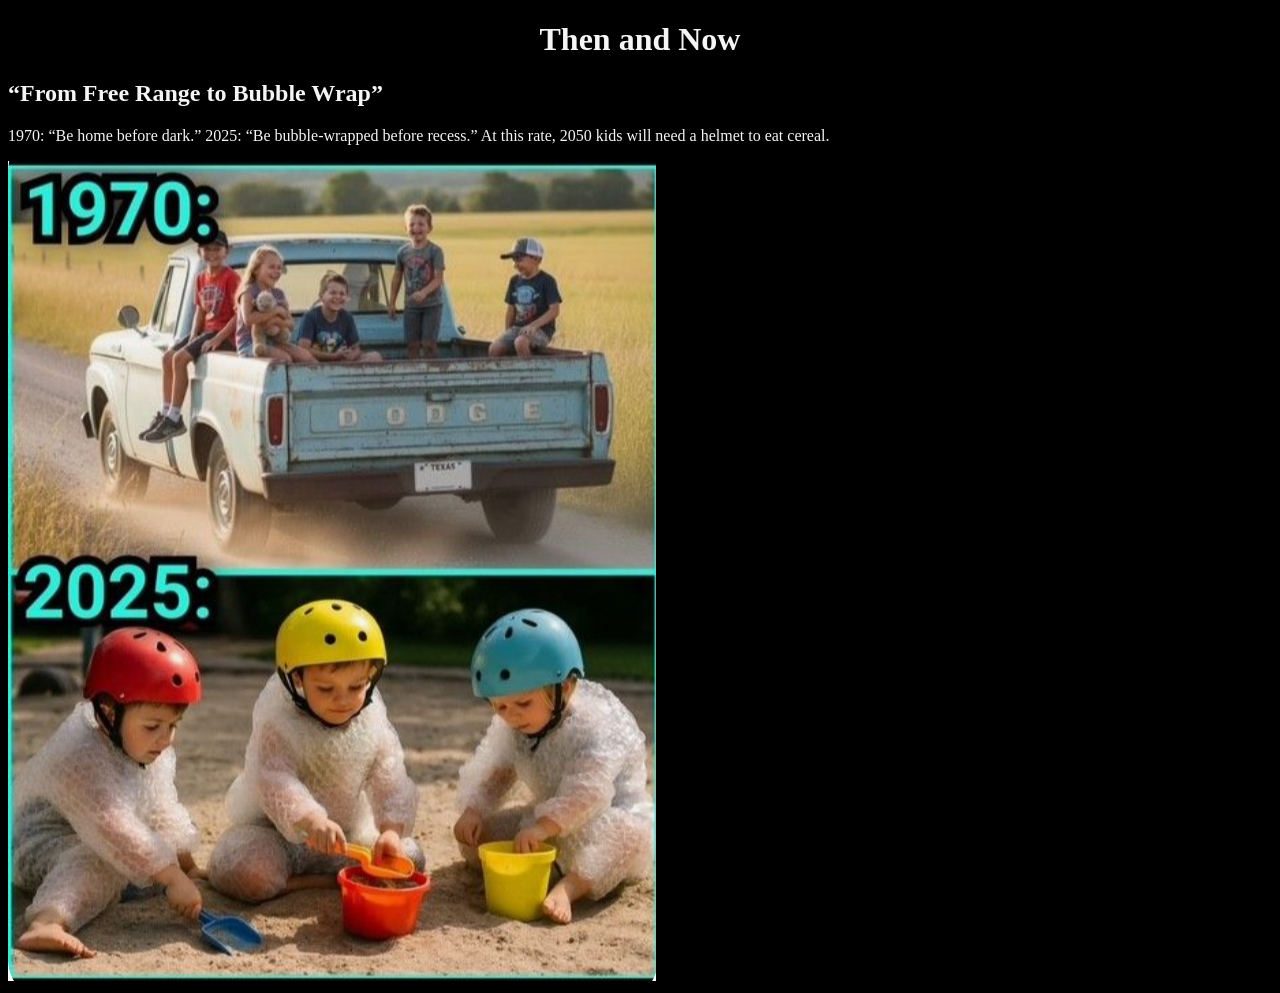
<file: index.html>
<!DOCTYPE html>
<html lang="en">
<head>
    <meta charset="UTF-8">
    <meta name="viewport" content="width=device-width, initial-scale=1.0">
    <title>Then and Now</title>
<!-- Josue Valles CSC102 -->
  <link rel="stylesheet" href=main.css>
</head>
<body>
    <header>
        <h1>Then and Now </h1>
    </header>

    <main>
        <section>
            <h2> “From Free Range to Bubble Wrap”</h2>
   <p>
    1970: “Be home before dark.”

2025: “Be bubble-wrapped before recess.”

At this rate, 2050 kids will need a helmet to eat cereal.
   </p>
        </section>
        <section>
            <img src="images/Then_and_Now.png" Then_and_Now" class="img-Then_and_Now">
        </section>
    </main>
</body>
</html>
</file>
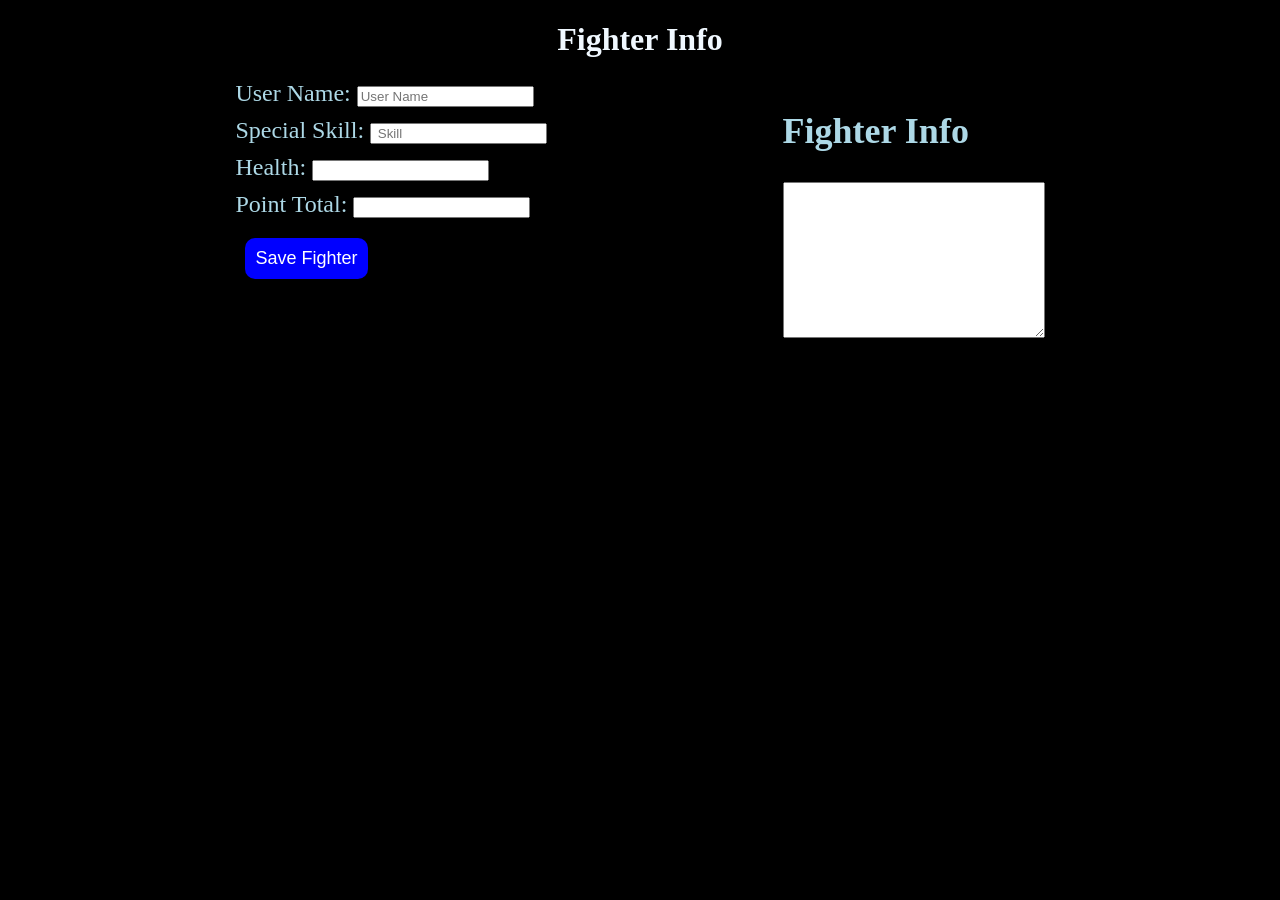
<file: game.html>
<!DOCTYPE html>
<html lang="en">
<head>
    <meta charset="UTF-8">
    <meta name="viewport" content="width=device-width, initial-scale=1.0">
    <title>Fighter Info</title>
    <link href="game.css" rel="stylesheet">
       <script src="game.js" defer></script>
</head>
<body>
    <!-- Header for the hero information page -->
   <header>
    <!-- page title -->
       <h1>Fighter Info</h1>
   </header> 

   <!-- core content of the page can go in a main tag -->
<main>
    <div>
    <!--will get the inputs for the hero's info  -->
    <form name="frmFighter" id="frmFighter">
            <!-- add a div so that the related label and inputs are grouped -->
            <div>
                <label for="txtUserName">User Name:</label> 
                <input type="text" id="txtUserName" name="txtUserName" placeholder="User Name">
            </div>
            <div>
                <label for="txtSkill">Special Skill:</label> 
                <input type="text" id="txtSkill" name="txtSkill" placeholder=" Skill">
            </div>
            <div>
                <label for="numHealth">Health:</label> 
                <input type="number" id="numHealth" name="numHealth">
            </div>
            <div>
                <label for="numPoints">Point Total:</label> 
                <input type="number" id="numPoints" name="numPoints">
            </div>

            <!-- add the type of button so the fom does not try to save -->      
            <button type="button" onclick="saveInfo()">Save Fighter</button>
        </form>
        </div>
        <div>
            <h2>Fighter Info</h2>
            <div></div>
            <textarea id="txtFighter" readonly rows="10" cols="30"></textarea>
        </div>
     </main>
     
     
</body
</html>
</file>
<file: game.css>
body{
            background-color: black;
            color: aliceblue;
            margin: 0;
            padding: 0;
            font-family: Georgia, 'Times New Roman', Times, serif;
        }

        header{
            text-align: center;
        }

        main{
            display: flex;
            justify-content: space-evenly;
        }

        div{
            color: lightblue;
            font-size: x-large;
            margin-bottom: 10px;
        }

        .img-logo{
            width: 400px;
            border-radius: 10px;
            max-width: 100%;
        }

         button{
            background-color: blue;
            color: white;
            padding: 10px;
            border-radius: 10px;
            border: none;
            margin: 10px;
            font-size: large;
         }

         button:hover{
            color: rgb(27, 27, 233);
            background-color: rgb(212, 25, 25);
         }
        @media(max-width: 768px ){
            main{
                flex-direction: column;
                align-items: center;
            }

           

        }
</file>
